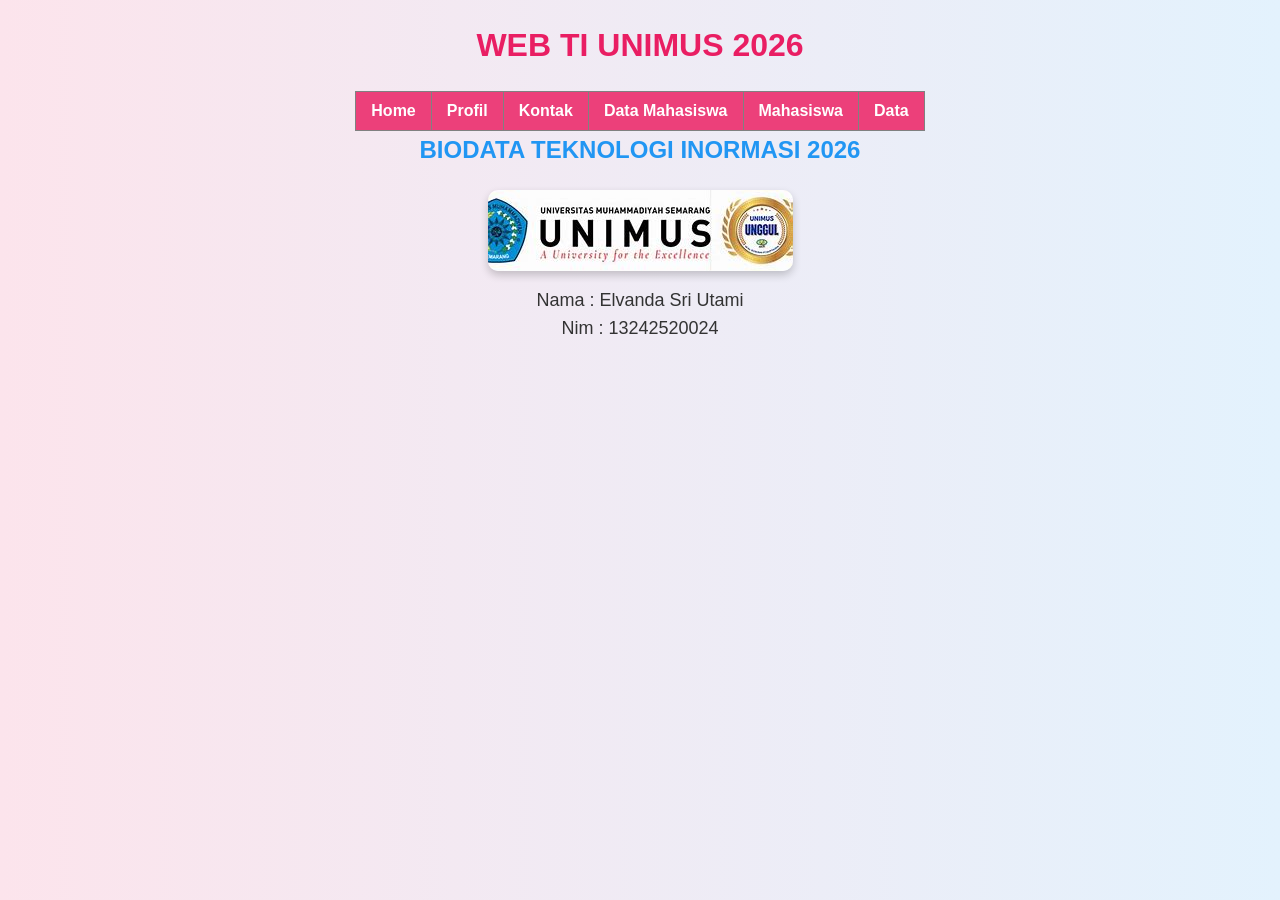
<file: index.html>
<html>
   <head>
    <title>
        WEB TI UNIMUS 2026
    </title>
    <link rel="stylesheet" href="aset/style.css">
   </head> 
   <body>

    <h1 align="center">
        WEB TI UNIMUS 2026 
    </h1>

    <table border="1" align="center" cellspacing="0" cellpadding="10px">
        <tr>
                <td>
                    <a href="index.html">Home</a> 
                </td>
                <td>
                    <a href="profil.html">Profil</a> 
                </td>
                <td>
                    <a href="kontak.html">Kontak</a>
                </td>
                <td>
                    <a href="Mahasiswa.html">Data Mahasiswa</a>
                </td>
                 <td>
                    <a href="Mahasiswa.html">Mahasiswa</a>
                 </td>
                <td>
                    <a href="tambahandata.html">Data</a>
                </td>
        </tr>
    </table>

    <h2 align="center">
        BIODATA TEKNOLOGI INORMASI 2026
    </h2>
    <center>
    <img src="[data-uri]"
    </center>
    
    <P>
        Nama : Elvanda Sri Utami <br>
        Nim : 13242520024
    </P>
   </body>
</html>
</file>
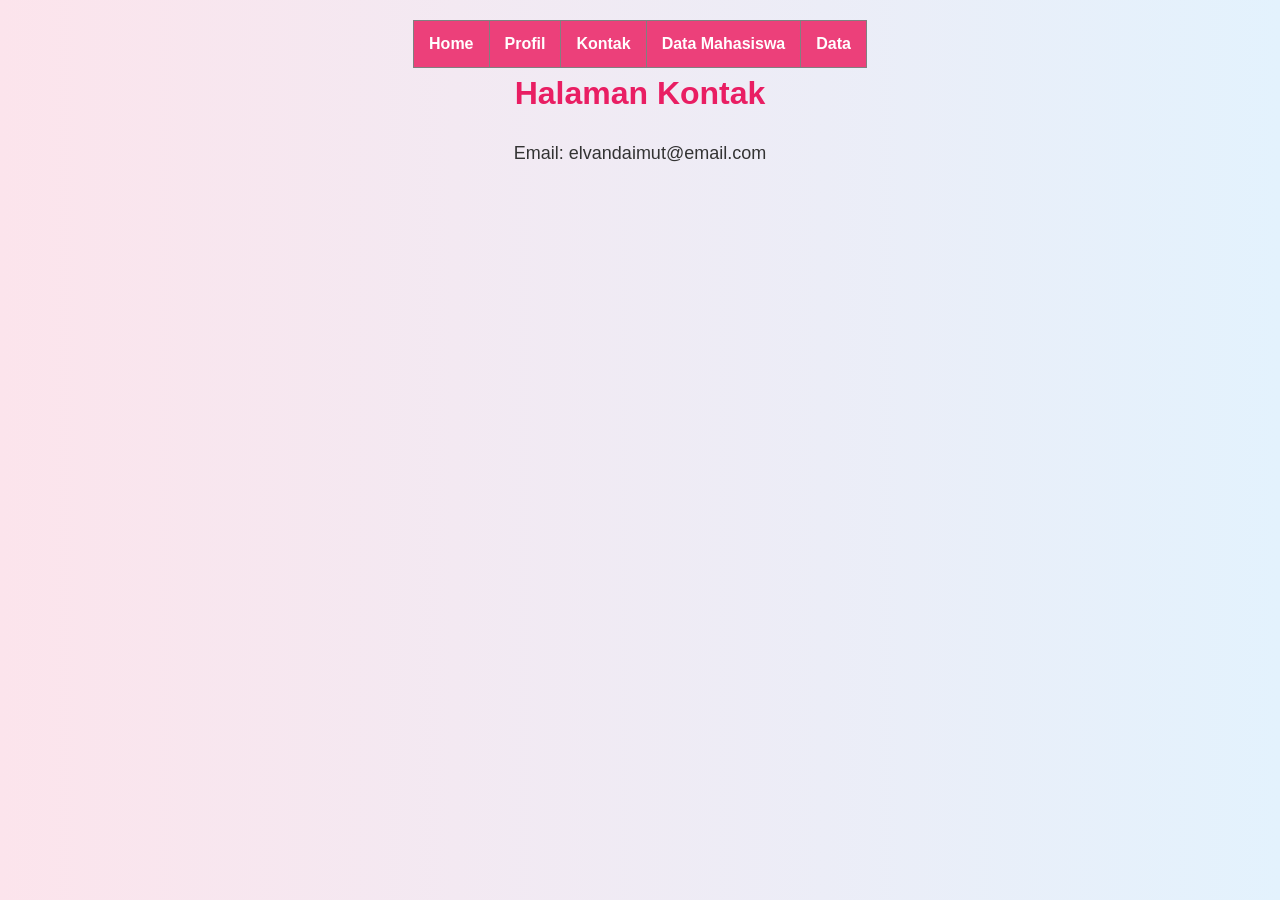
<file: kontak.html>
<!DOCTYPE html>
<html>
<head>
  <title>Kontak</title>
  <link rel="stylesheet" href="aset/style.css">
</head>
<body>

<table border="1" align="center" cellspacing="0" cellpadding="10px">
        <tr>
                <td>
                    <a href="index.html">Home</a> 
                </td>
                <td>
                    <a href="profil.html">Profil</a> 
                </td>
                <td>
                    <a href="kontak.html">Kontak</a>
                </td>
                <td>
                    <a href="Mahasiswa.html">Data Mahasiswa</a>
                </td>
                 <td>
                    <a href="tambahandata.html">Data</a>
                </td>
        </tr>
    </table>

<h1>Halaman Kontak</h1>
<p>Email: elvandaimut@email.com</p>

</body>
</html>
</file>
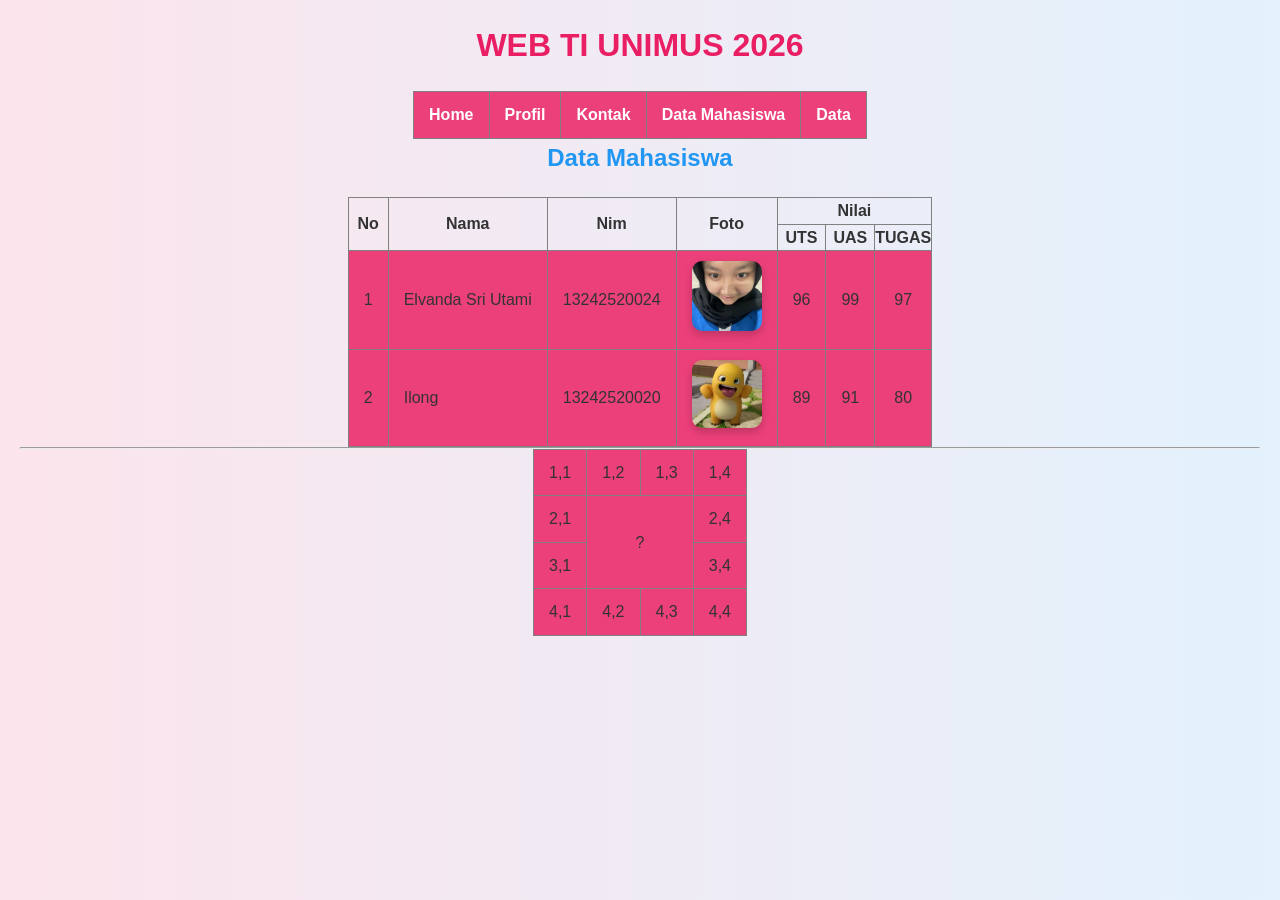
<file: Mahasiswa.html>
<!DOCTYPE html>
<html lang="en">
<head>
    <meta charset="UTF-8">
    <meta name="viewport" content="width=device-width, initial-scale=1.0">
    <title>Data Mahasiswa</title>
    <link rel="stylesheet" href="aset/style.css">
</head>
<body>
    <h1 align="center">
        WEB TI UNIMUS 2026 
    </h1>

    <table border="1" align="center" cellspacing="0" cellpadding="10px">
        <tr>
                <td>
                    <a href="index.html">Home</a> 
                </td>
                <td>
                    <a href="profil.html">Profil</a> 
                </td>
                <td>
                    <a href="kontak.html">Kontak</a>
                </td>
                <td>
                    <a href="Mahasiswa.html">Data Mahasiswa</a>
                </td>
                 <td>
                    <a href="tambahandata.html">Data</a>
                </td>
        </tr>
    </table>
    <h2>
        Data Mahasiswa
    </h2>
    <table border="1" cellpadding="10px">
        <tr>
            <th rowspan="2">No</th>
            <th rowspan="2">Nama</th>
            <th rowspan="2">Nim</th>
            <th rowspan="2">Foto</th>
            <th colspan="3">Nilai</th>
            <!-- <td>Baris 1, Kolom 2<td>  -->
        </tr>
        <tr>
            <!-- <td>Baris 2, Kolom 1</td> -->
            <th> UTS</th>
            <th> UAS</th>
            <th> TUGAS</th>
        </tr>

        <tr>
            <td>1</td>
            <td>Elvanda Sri Utami</td>
            <td>13242520024</td>
            <td><img src="aset/img/el.jpeg" width="70px"/></td>
            <td align="center">96</td> 
            <td align="center">99</td> 
            <td align="center">97</td> 
        </tr>
        <tr>
            <td>2</td>
            <td>Ilong</td>
            <td>13242520020</td>
            <td><img src="aset/img/nailong.webp" width="70px"/></td>
            <td align="center">89</td> 
            <td align="center">91</td> 
            <td align="center">80</td> 
        </tr>


    </table>
 <hr>
        <table border="1" cellspacing="5px" cellpadding="10px">
            <tr>
                <td>1,1</td>
                <td>1,2</td>
                <td>1,3</td>
                <td>1,4</td>
            </tr>
            <tr>
                <td>2,1</td>
                <td colspan="2" rowspan="2" align="center">?</td>
                <!-- <td>2,3</td> -->
                <td>2,4</td>
            </tr>
            <tr>
                <td>3,1</td>
                <!-- <td>3,2</td> -->
                <!-- <td>3,3</td> -->
                <td>3,4</td>
            </tr>
            <tr>
                <td>4,1</td>
                <td>4,2</td>
                <td>4,3</td>
                <td>4,4</td>
            </tr>
        </table>


</body>
</html>
</file>
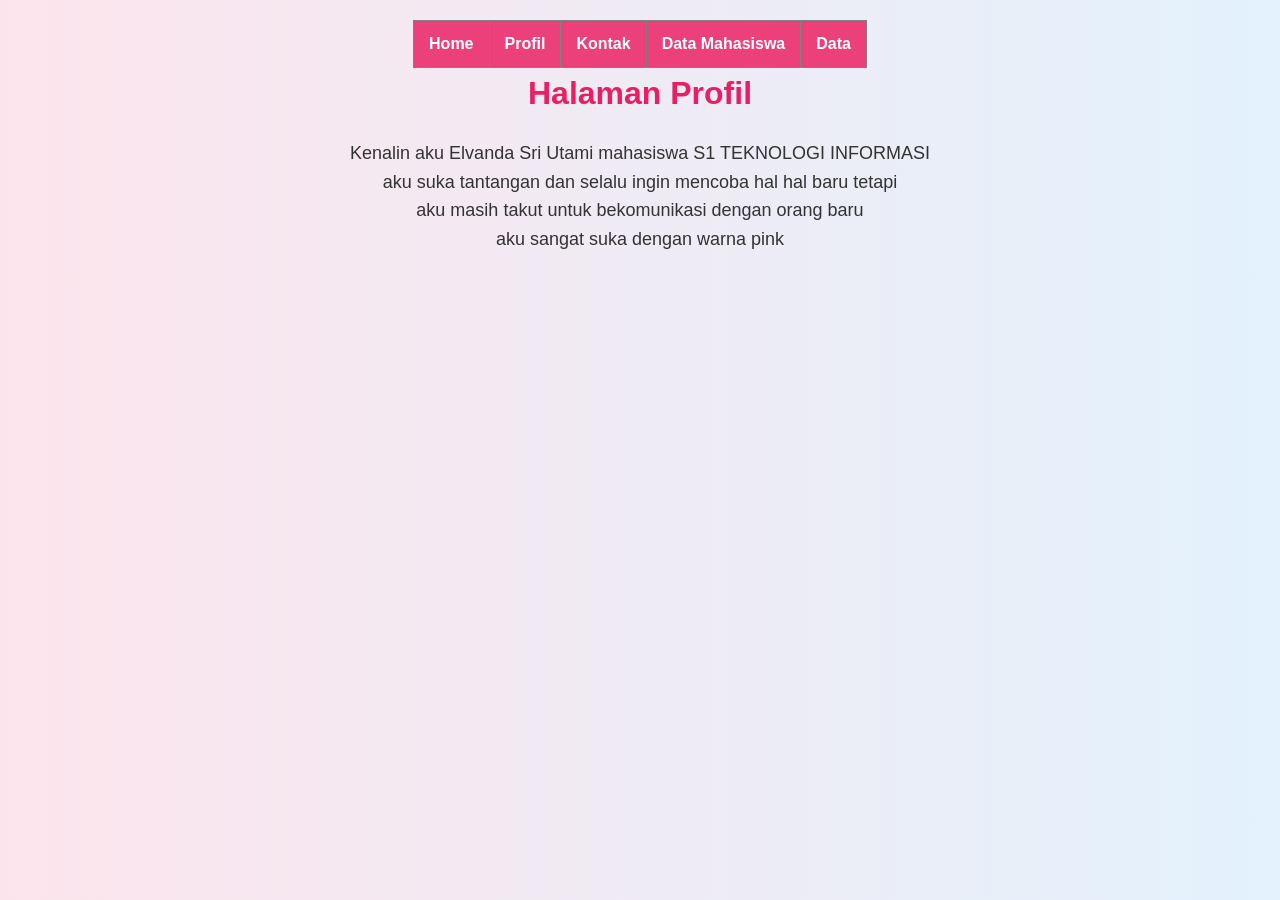
<file: profil.html>
<!DOCTYPE html>
<html>
<head>
  <title>Profil</title>
  <link rel="stylesheet" href="aset/style.css">
</head>
<body>

<table border="1" align="center" cellspacing="0" cellpadding="10px">
        <tr>
                <td>
                    <a href="index.html">Home</a> 
                </td>
                <td>
                    <a href="profil.html">Profil</a> 
                </td>
                <td>
                    <a href="kontak.html">Kontak</a>
                </td>
                <td>
                    <a href="Mahasiswa.html">Data Mahasiswa</a>
                </td>
                 <td>
                    <a href="tambahandata.html">Data</a>
                </td>
        </tr>
    </table>

<h1>Halaman Profil</h1>
<p>Kenalin aku Elvanda Sri Utami mahasiswa S1 TEKNOLOGI INFORMASI<br>
    aku suka tantangan dan selalu ingin mencoba hal hal baru tetapi <br>
    aku masih takut untuk bekomunikasi dengan orang baru <br>
    aku sangat suka dengan warna pink </p>

</body>
</html>
</file>
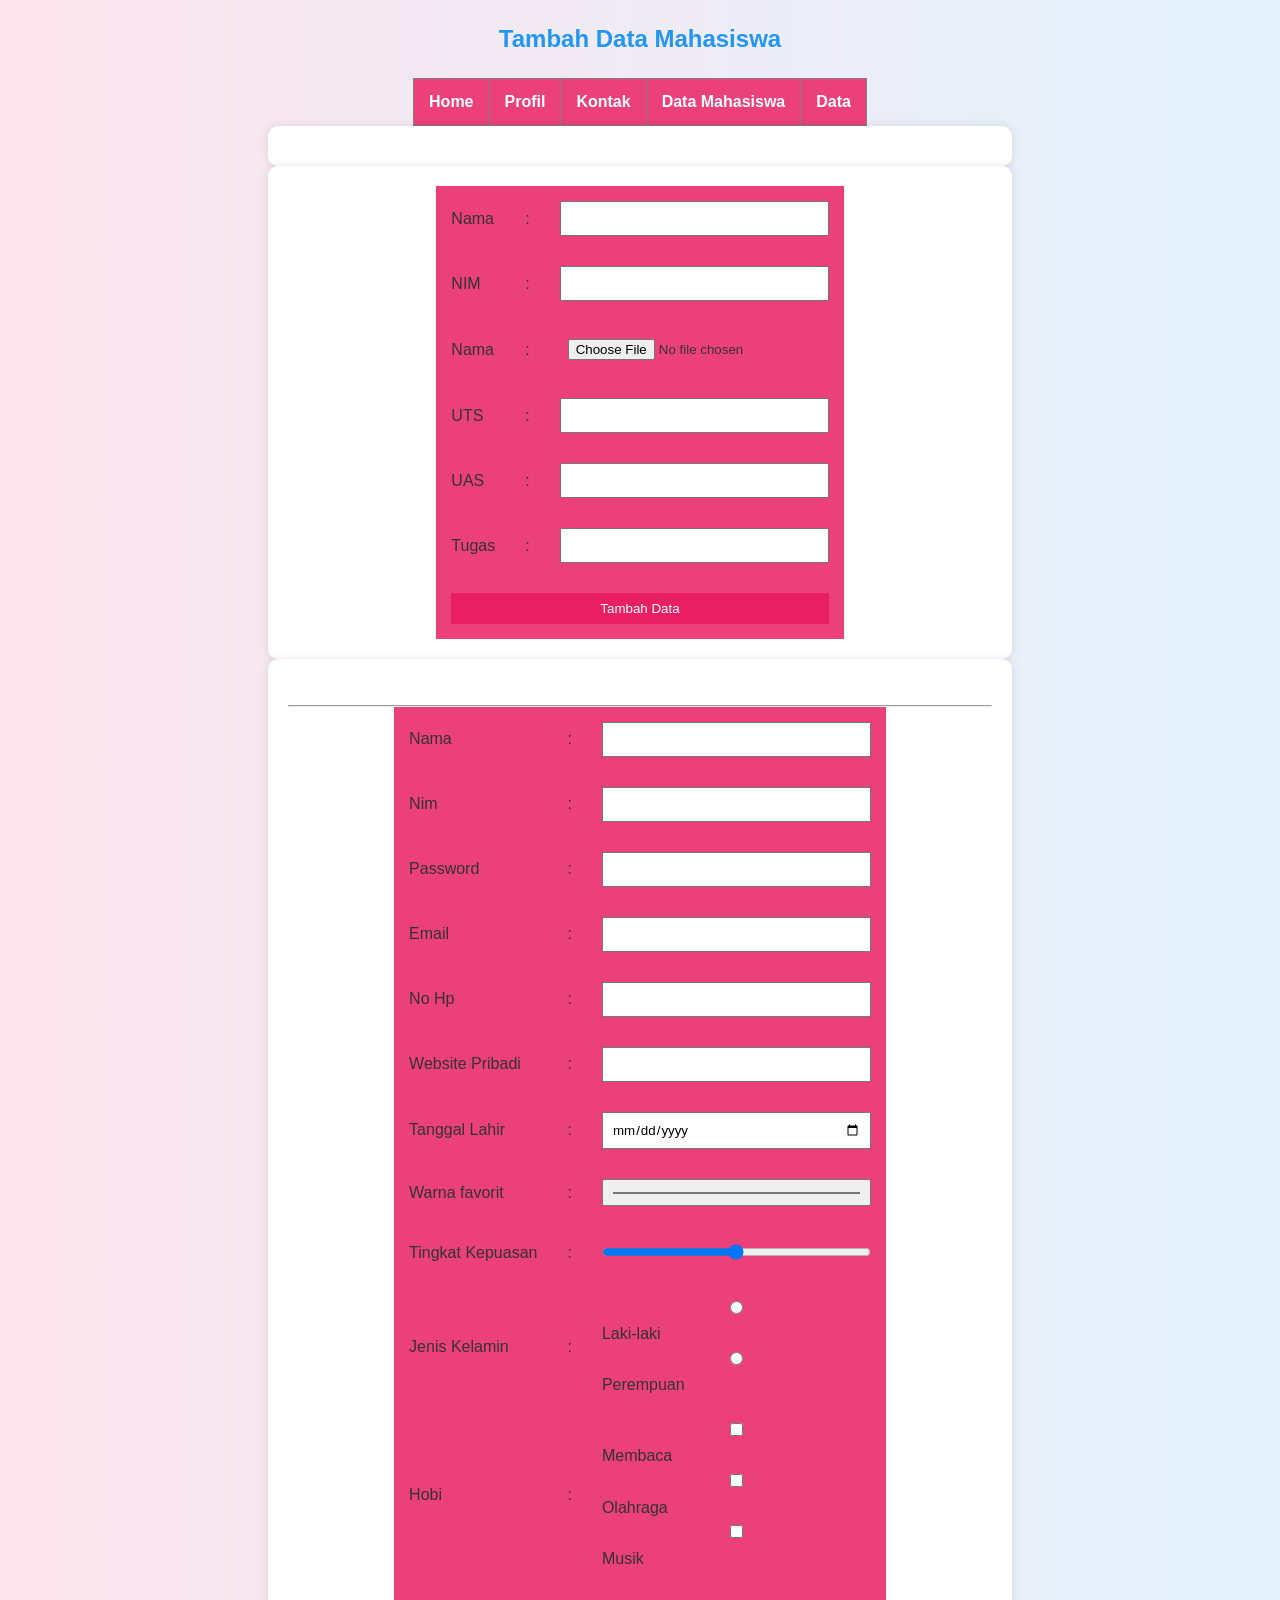
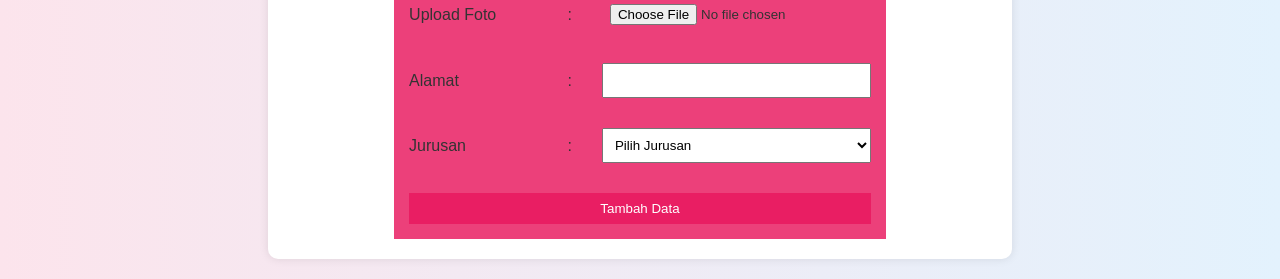
<file: tambahandata.html>
<!DOCTYPE html>
<html lang="en">
<head>
    <meta charset="UTF-8">
    <meta name="viewport" content="width=device-width, initial-scale=1.0">
    <title>Tambah Data Mahasiswa</title>
    <link rel="stylesheet" href="aset/style.css">
</head>
<body>
    <h2>
        Tambah Data Mahasiswa
    </h2>
    <table border="1" align="center" cellspacing="0" cellpadding="10px">
        <tr>
                <td>
                    <a href="index.html">Home</a> 
                </td>
                <td>
                    <a href="profil.html">Profil</a> 
                </td>
                <td>
                    <a href="kontak.html">Kontak</a>
                </td>
                <td>
                    <a href="Mahasiswa.html">Data Mahasiswa</a>
                </td>
                 <td>
                    <a href="tambahandata.html">Data</a>
                </td>
        </tr>
    </table>
    <form action="Mahasiswa.html" method="post"></form>
    <form>
        <table cellpadding = "5px">
    <tr>
        <td><label for="nama">Nama</label></td>
        <td>:</td>
        <td><input type="text" id="nama" name="nama" required /></td>
    </tr>
    <tr>
        <td><label for="NIM">NIM</label></td>
        <td>:</td>
        <td><input type="text" id="NIM" name="NIM" /></td>
    </tr>
    <tr>
        <td><label for="Foto">Nama</label></td>
        <td>:</td>
        <td><input type="file" id="Foto" name="Foto" /></td>
    </tr>
    <tr>
        <td><label for="UTS">UTS</label></td>
        <td>:</td>
        <td><input type="text" id="UTS" name="UTS" /></td>
    </tr>
    <tr>
        <td><label for="UAS">UAS</label></td>
        <td>:</td>
        <td><input type="text" id="UAS" name="UAS" /></td>
    </tr>
    <tr>
        <td><label for="Tugas">Tugas</label></td>
        <td>:</td>
        <td><input type="text" id="Tugas" name="Tugas" /></td>
    </tr>
    <tr>
        <td colspan="3">
            <button type="submit"name="submit">Tambah Data</button>
        </td>
    </tr>
    </table>
    </form>

    <form>
    <table>
    <br>
    <hr>
    <tr>
        <td><label for="nama">Nama</label></td>
        <td>:</td>
        <td><input type="text" id="nama" name="nama" required /></td>
    </tr>
    <tr>
        <td><label for="nama">Nim</label></td>
        <td>:</td>
        <td><input type="number" id="Nim" name="Nim" /></td>
    </tr>
     <tr>
        <td><label for="nama">Password</label></td>
        <td>:</td>
        <td><input type="password" id="password" name="password" /></td>
    </tr>
     <tr>
        <td><label for="nama">Email</label></td>
        <td>:</td>
        <td><input type="email" id="Email" name="Email" /></td>
    </tr>
     <tr>
        <td><label for="nama">No Hp</label></td>
        <td>:</td>
        <td><input type="tel" id="No HP" name="No HP" /></td>
    </tr>
     <tr>
        <td><label for="nama">Website Pribadi</label></td>
        <td>:</td>
        <td><input type="url" id="Website Pribadi" name="Website Pribadi" /></td>
    </tr>
     <tr>
        <td><label for="nama">Tanggal Lahir</label></td>
        <td>:</td>
        <td><input type="date" id="Tanggal Lahir" name="Tanggal Lahir" /></td>
    </tr>
     <tr>
        <td><label for="nama">Warna favorit</label></td>
        <td>:</td>
        <td><input type="color" id="Warna Favorit" name="Warna Favorit" /></td>
    </tr>
     <tr>
        <td><label for="nama">Tingkat Kepuasan</label></td>
        <td>:</td>
        <td><input type="range" id="Tingkat Kepuasan" name="Tingkat Kepuasan" /></td>
    </tr>
     <tr>
        <td><label>Jenis Kelamin</label></td>
        <td>:</td>
    <td>
        <input type="radio" id="laki" name="jenis kelamin" value="Laki-laki">
        <label for="laki">Laki-laki</label>

        <input type="radio" id="perempuan" name="jenis kelamin" value="Perempuan">
        <label for="perempuan">Perempuan</label>
    </td>
    </tr>
    <tr>
    <td><label>Hobi</label></td>
    <td>:</td>
    <td>
        <input type="checkbox" name="hobi[]" value="membaca"> Membaca <br>
        <input type="checkbox" name="hobi[]" value="olahraga"> Olahraga <br>
        <input type="checkbox" name="hobi[]" value="musik"> Musik
    </td>
    </tr>
     <tr>
        <td><label for="nama">Upload Foto</label></td>
        <td>:</td>
        <td><input type="file" id="Upload Foto" name="Upload Foto" /></td>
    </tr>
     <tr>
        <td><label for="nama">Alamat</label></td>
        <td>:</td>
        <td><input type="textarea" id="Alamat" name="Alamat" /></td>
    </tr>
     <tr>
    <td><label for="jurusan">Jurusan</label></td>
    <td>:</td>
    <td>
        <select name="jurusan" id="jurusan">
            <option value=""> Pilih Jurusan </option>
            <option value="rpl">RPL (Rekayasa Perangkat Lunak)</option>
            <option value="tkj">TKJ (Teknik Komputer dan Jaringan)</option>
            <option value="mm">Multimedia</option>
        </select>
    </td>
    </tr>
    <tr>
        <td colspan="3">
            <button type="submit"name="submit">Tambah Data</button>
        </td>
    </tr>
    </table>
    </form> 
</body>
</html>
</file>
<file: aset/style.css>
*{
    margin:0;
    padding:0;
    box-sizing:border-box;
    font-family: Arial, sans-serif;
}


body{
    background: linear-gradient(to right, #fce4ec, #e3f2fd);
    color:#333;
    line-height:1.6;
    padding:20px;
}


h1{
    text-align:center;
    margin-bottom:20px;
    color:#e91e63;
}

h2{
    text-align:center;
    margin-bottom:20px;
    color:#2196f3;
}

table{
    margin:auto;
    border-collapse:collapse;
}

table td{
    padding:10px 15px;
    background:#ec407a;
}

table td a{
    color:white;
    text-decoration:none;
    font-weight:bold;
}

table td:hover{
    background:#42a5f5;
}


p{
    text-align:center;
    margin-top:15px;
    font-size:18px;
}


img{
    border-radius:10px;
    box-shadow:0 4px 8px rgba(0,0,0,0.2);
}


form{
    width:60%;
    margin:auto;
    background:white;
    padding:20px;
    border-radius:10px;
    box-shadow:0 0 10px rgba(0,0,0,0.1);
}


input, select, button{
    padding:8px;
    width:100%;
    margin:5px 0;
}


button{
    background:#e91e63;
    color:white;
    border:none;
    cursor:pointer;
}

button:hover{
    background:#2196f3;
}
</file>
